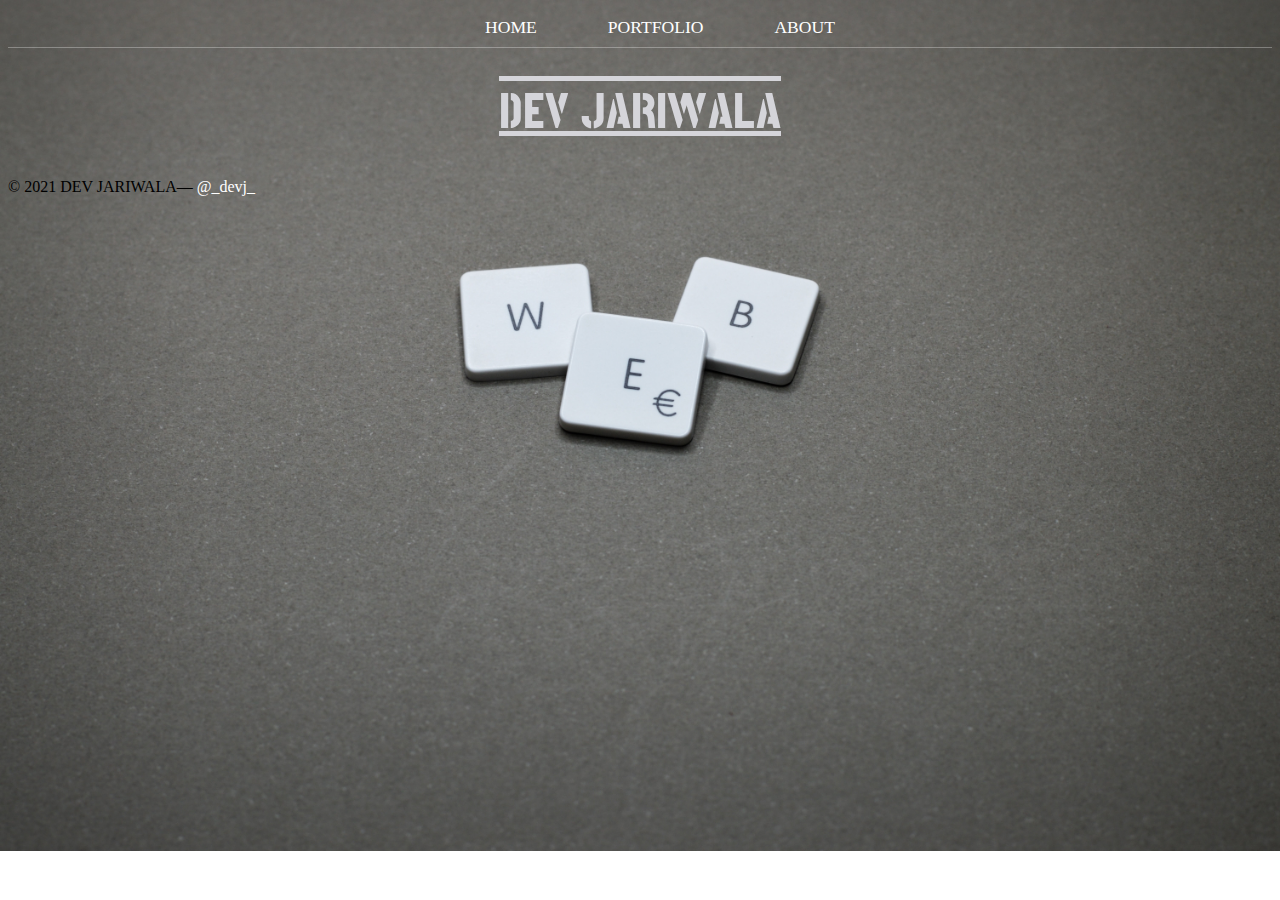
<file: index.html>
<!DOCTYPE html>
<html lang="en">
<head>
    <meta charset="UTF-8">
    <meta http-equiv="X-UA-Compatible" content="IE=edge">
    <meta name="viewport" content="width=device-width, initial-scale=1.0">
    <title>JARIWALA | HOME</title>
    <link rel="stylesheet" href="style.css">
    <link rel="preconnect" href="https://fonts.googleapis.com">
<link rel="preconnect" href="https://fonts.gstatic.com" crossorigin>
<link href="https://fonts.googleapis.com/css2?family=Stick+No+Bills:wght@200;300;400;500;600;700;800&display=swap" rel="stylesheet">
</head>
<body>
    <header class="main-header">
        <nav class="nav main-nav">
            <ul>
                
                   <li><a href="index.html">HOME</a></li>
                   <li><a href="portfolio.html">PORTFOLIO</a></li>
                   <li><a href="about.html">ABOUT</a></li>
               
            </ul>
        </nav>
        <h1 class="heading">DEV JARIWALA</h1>
     
</header>
<section>
    
</section>
<footer>
    <p class="text-sm text-gray-500 sm:ml-4 sm:pl-4 sm:border-l-2 sm:border-gray-200 sm:py-2 sm:mt-0 mt-4">© 2021 DEV JARIWALA—
        <a href="https://www.instagram.com/_devj_/" class="text-gray-600 ml-1" rel="noopener noreferrer" target="_blank">@_devj_</a>
      </p>
</footer>
</body>
</html>
</file>
<file: style.css>
html{
    background-image: url(web.jpg);
    background-repeat: no-repeat;
    background-size: cover;
}
a{
    color: white;
    text-decoration: none;
}
.nav ul{
    margin: 0%;
}
.nav li{
    display: inline;
    
}
.nav a{
    padding: .5em;
    display: inline-block;
}
.nav a:hover{
    background-color: rgba(255, 255, 255, .2);
    color: rgb(41, 40, 40);
    
    
}
.main-nav li{
    padding: 0% 2%;
}
.main-nav{
    text-align: center;
    font-size: 1.1em;
    font-weight: lighter;
    border-bottom: 1px solid rgba(255, 255, 255, .3);
}
.heading{
    color: rgb(213, 213, 218);
    text-align: center;
    text-shadow: oldlace;
    text-decoration-line: overline underline;
    font-family: 'Stick No Bills', sans-serif;
    font-weight: 800;
    font-size: 50px;
}
.text-sm{
    text-align: start;
}
</file>
